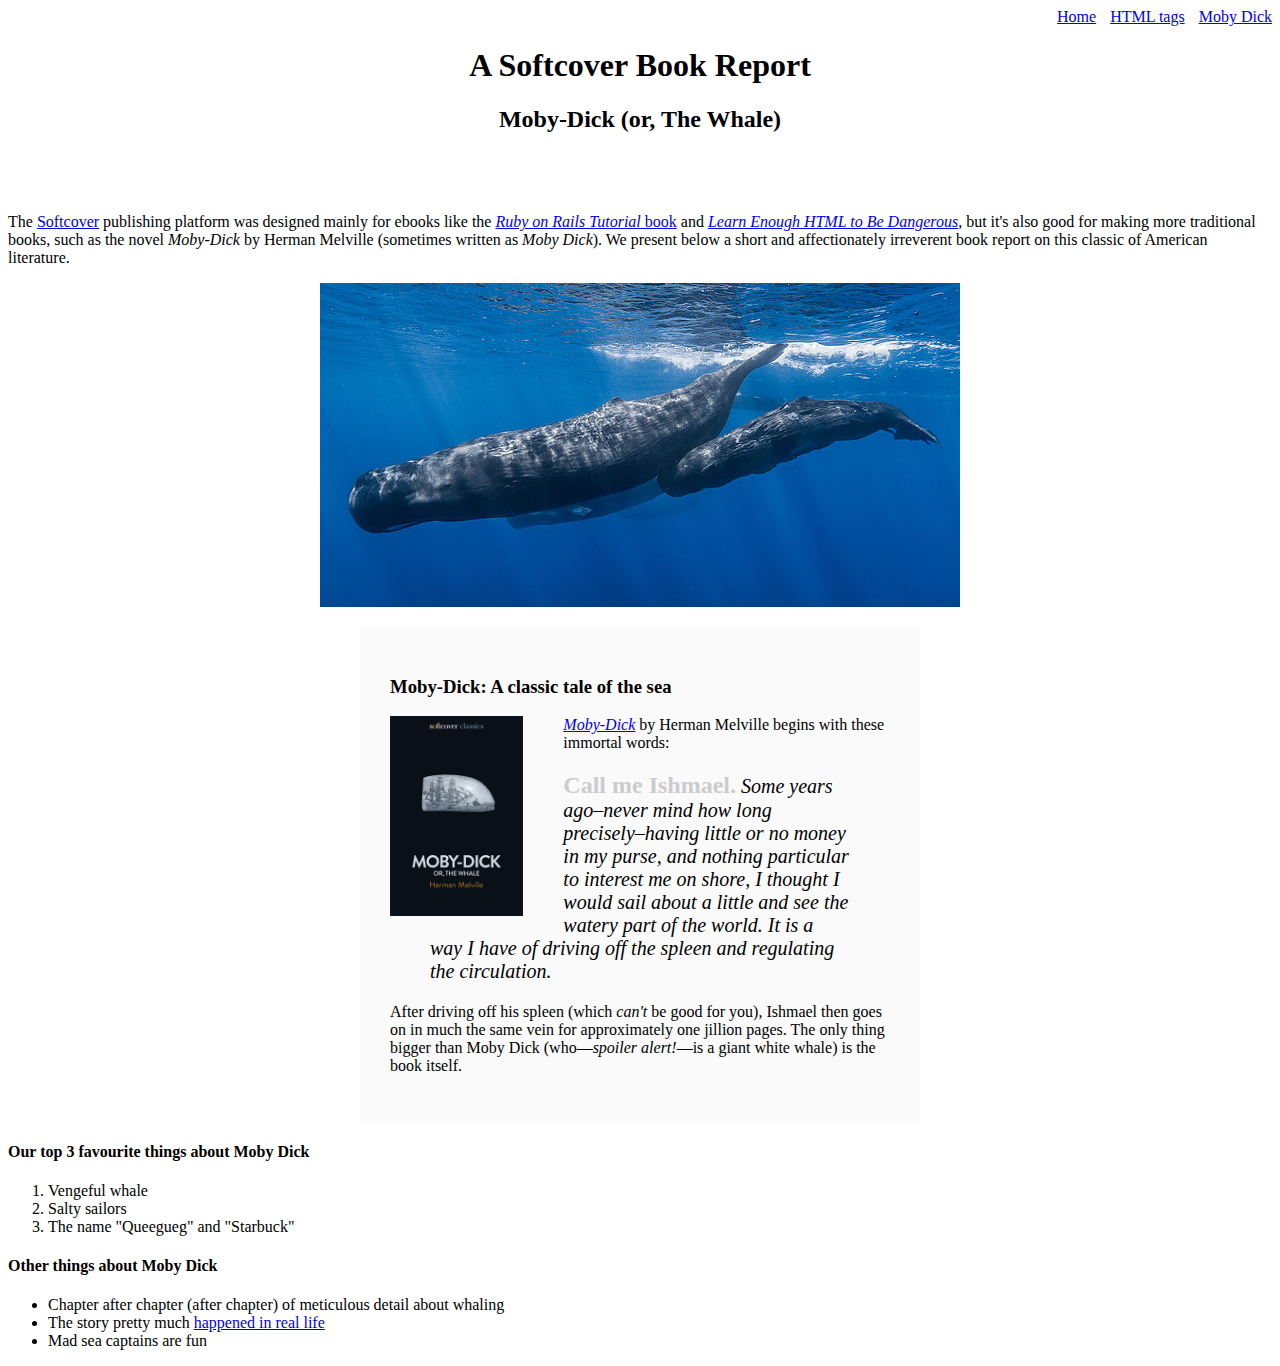
<file: moby_dick.html>
<!DOCTYPE html>
<html lang="en">
  <head>
    <title>Moby Dick</title>
    <meta charset="utf-8">
    <link rel="stylesheet" href="css/main.css"
  </head>
  <body>

    <div id="main-nav" class="nav-menu">
      <a href="index.html">Home</a>
      <a href="tags.html" class="nav-spacing">HTML tags</a>
      <a href="moby_dick.html" class="nav-spacing">Moby Dick</a>
    </div>
    <header style="text-align: center; margin: 0 0 80px">
      <h1>A Softcover Book Report</h1>
      <h2>Moby-Dick (or, The Whale)</h2>
    </header>

    <div>
      <p>
        The <a href="https://www.softcover.io/">Softcover</a> publishing platform
        was designed mainly for ebooks like the
        <a href="https://railstutorial.org/book"><em>Ruby on Rails Tutorial</em>
        book</a> and <a href="https://learnenough.com/html"><em>Learn Enough
        HTML to Be Dangerous</em></a>, but it's also good for making more
        traditional books, such as the novel <em>Moby-Dick</em> by Herman
        Melville (sometimes written as <em>Moby Dick</em>). We present below a
        short and affectionately irreverent book report on this classic of
        American literature.
      </p>
    </div>

    <a href="https://commons.wikimedia.org/wiki/File:Sperm_whale_pod.jpg">
      <img src="images/sperm_whales.jpg" alt="Sperm whales" style="display: block; margin: 0 auto;">
    </a>

    <div style="width: 500px; margin: 20px auto; padding: 30px; background-color: #fafafa;">

      <h3>Moby-Dick: A classic tale of the sea</h3>

      <a href="https://www.softcover.io/read/6070fb03/moby-dick"
         target="_blank" rel="noopener">
        <img src="images/moby_dick.png" alt="Moby Dick" height="200px" style="float: left; margin-right:40px;">
      </a>

      <p>
        <a href="https://www.softcover.io/read/6070fb03/moby-dick"
           target="_blank" rel="noopener">
          <em>Moby-Dick</em></a>
          by Herman Melville begins with these immortal words:
      </p>

      <blockquote style="font-style: italic; font-size: 20px;">
        <p>
          <span style="font-style: normal; font-size: 24px; font-weight: bold; color: #ccc;">Call me Ishmael.</span> Some years ago–never mind how long
          precisely–having little or no money in my purse, and nothing
          particular to interest me on shore, I thought I would sail about a
          little and see the watery part of the world. It is a way I have of
          driving off the spleen and regulating the circulation.
        </p>
      </blockquote>

      <p>
        After driving off his spleen (which <em>can't</em> be good for you),
        Ishmael then goes on in much the same vein for approximately one
        jillion pages. The only thing bigger than Moby Dick (who—<em>spoiler
        alert!</em>—is a giant white whale) is the book itself.
      </p>
    </div>

  <h4>Our top 3 favourite things about Moby Dick</h4>

  <ol>
    <li>Vengeful whale</li>
    <li>Salty sailors</li>
    <li>The name "Queegueg" and "Starbuck"</li>
  </ol>
<h4>Other things about Moby Dick</h4>

<ul>
  <li>
    Chapter after chapter (after chapter) of meticulous detail about whaling
  </li>
  <li>
    The story pretty much
    <a href="https://en.wikipedia.org/wiki/Essex_(whaleship)"
       target="_blank" rel="noopener">happened in real life</a>
  </li>
  <li>Mad sea captains are fun</li>
</ul>
  </body>
</html>
</file>
<file: css/main.css>
.nav-menu {
  text-align: right;
}
.nav-spacing {
  margin: 0 0 0 10px;
}
.image-link {
  text-decoration: none;
}
</file>
